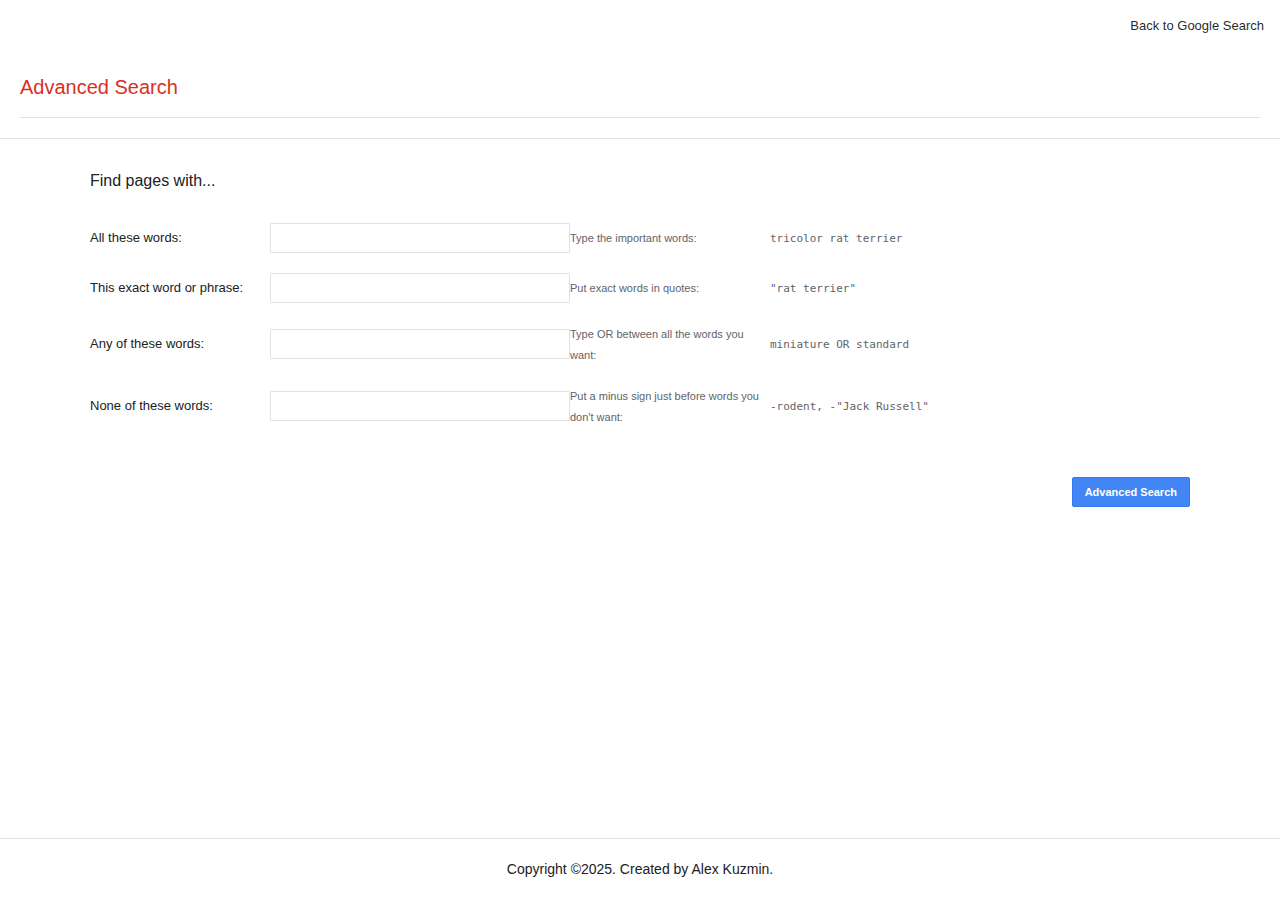
<file: GoogleAdvancedSearch.html>
<!DOCTYPE html>
<html lang="en">
  <head>
    <title>Google Advanced Search</title>
    <meta charset="UTF-8">
    <meta name="viewport" content="width=device-width, initial-scale=1">
    <meta name="description" content="Advanced search options for Google Search clone">
    <link rel="stylesheet" type="text/css" href="./css/style.css"/>
    <link rel="icon" href="https://www.google.com/favicon.ico" type="image/x-icon">
  </head>
  <body>
    <header>
      <nav class="navigation">
        <a href="index.html">Back to Google Search</a>
      </nav>
    </header>
    <main>
      <div class="advanced-search-header">
        <h1 class="advanced-search-title">Advanced Search</h1>
        <div class="divider"></div>
      </div>
      <div class="advanced-search-content">
        <h2 class="find-pages-heading">Find pages with...</h2>
        <form class="advanced-form" action="https://google.com/search" method="GET">
          <div class="form-row">
            <div class="form-label">
              <label for="as_q">All these words:</label>
            </div>
            <div class="form-input">
              <input type="text" class="control" id="as_q" name="as_q">
            </div>
            <div class="form-hint">
              <span class="hint-text">Type the important words:</span>
            </div>
            <div class="form-example">
              <span class="example-text">tricolor rat terrier</span>
            </div>
          </div>
          
          <div class="form-row">
            <div class="form-label">
              <label for="as_epq">This exact word or phrase:</label>
            </div>
            <div class="form-input">
              <input type="text" class="control" id="as_epq" name="as_epq">
            </div>
            <div class="form-hint">
              <span class="hint-text">Put exact words in quotes:</span>
            </div>
            <div class="form-example">
              <span class="example-text">"rat terrier"</span>
            </div>
          </div>
          
          <div class="form-row">
            <div class="form-label">
              <label for="as_oq">Any of these words:</label>
            </div>
            <div class="form-input">
              <input type="text" class="control" id="as_oq" name="as_oq">
            </div>
            <div class="form-hint">
              <span class="hint-text">Type OR between all the words you want:</span>
            </div>
            <div class="form-example">
              <span class="example-text">miniature OR standard</span>
            </div>
          </div>
          
          <div class="form-row">
            <div class="form-label">
              <label for="as_eq">None of these words:</label>
            </div>
            <div class="form-input">
              <input type="text" class="control" id="as_eq" name="as_eq">
            </div>
            <div class="form-hint">
              <span class="hint-text">Put a minus sign just before words you don't want:</span>
            </div>
            <div class="form-example">
              <span class="example-text">-rodent, -"Jack Russell"</span>
            </div>
          </div>
          
          <div class="advanced-submit-container">
            <button class="advanced-submit-button" type="submit">Advanced Search</button>
          </div>
        </form>
      </div>
    </main>
    <footer>
      <p>Copyright &copy;2025. Created by Alex Kuzmin.</p>
    </footer>
  </body>
</html>
</file>
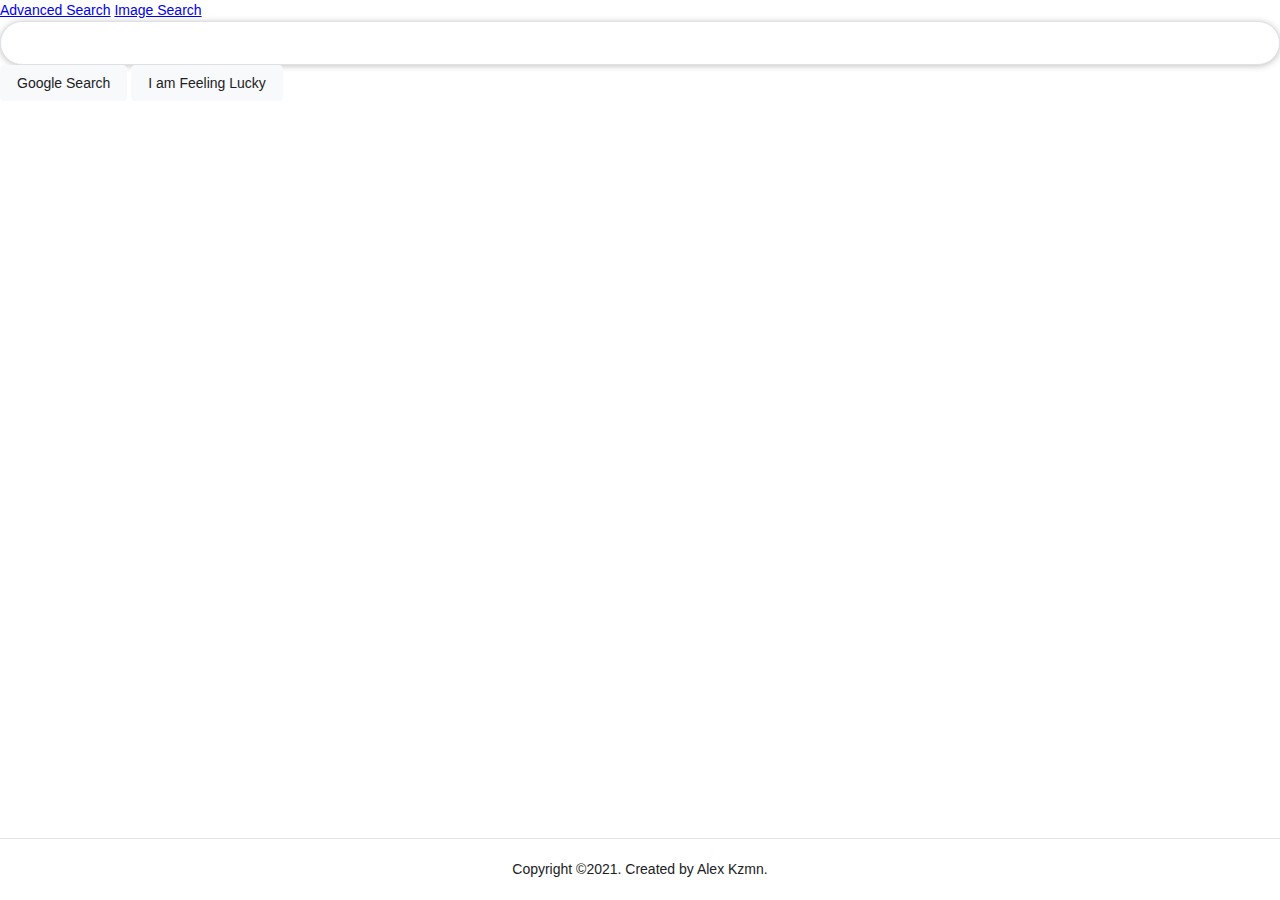
<file: GoogleSearch.html>
<!DOCTYPE html>
<html lang="en">
  <head>
    <meta charset="utf-8">
    <title>Google Search</title>
    <meta name="viewport" content="width=device-width, initial-scale=1.0, shrink-to-fit=no">
    <link rel="stylesheet" type="text/css" href="./css/style.css"/>
  </head>
  <body>
    <header>
      <a href="GoogleAdvancedSearch.html">Advanced Search</a>
      <a href="GoogleImageSearch.html">Image Search</a>
    </header>
    <div class="center-container">
      <form action="https://google.com/search">
        <input id="searchInput" type="text" name="q">
        <br>
        <input class="submit-button" type="submit" value="Google Search">
        <input class="submit-button" type="button" onclick="window.location.href='https://google.com/doodles'" value="I am Feeling Lucky">
      </form>
    </div>
    <footer>
      <p>Copyright &copy;2021. Created by Alex Kzmn.</p>
    </footer>
  </body>
</html>
</file>
<file: css/style.css>
/* Base styles */
:root {
  --google-blue: #4285f4;
  --google-red: #d93025;
  --google-green: #34a853;
  --google-yellow: #fbbc05;
  --button-hover: #f8f9fa;
  --border-color: #dfe1e5;
  --text-color: #202124;
  --hint-color: #5f6368;
}

* {
  box-sizing: border-box;
  margin: 0;
  padding: 0;
}

body {
  font-family: Arial, sans-serif;
  font-size: 14px;
  color: var(--text-color);
  line-height: 1.5;
  min-height: 100vh;
  display: flex;
  flex-direction: column;
}

/* Navigation */
.navigation {
  display: flex;
  justify-content: flex-end;
  padding: 1rem;
}

.navigation a {
  color: rgba(0, 0, 0, 0.87);
  font-size: 13px;
  margin-left: 15px;
  text-decoration: none;
}

.navigation a:hover {
  text-decoration: underline;
}

/* Main content */
main {
  flex: 1;
}

.search-container {
  display: flex;
  flex-direction: column;
  align-items: center;
  justify-content: center;
  padding-top: 10vh;
}

.logo-container {
  margin-bottom: 25px;
  display: flex;
  flex-direction: column;
  align-items: center;
}

.image-text {
  color: var(--google-blue);
  font-size: 16px;
  margin-top: 5px;
}

/* Search form */
.search-form {
  max-width: 584px;
  width: 100%;
  padding: 0 20px;
}

.search-input-container {
  position: relative;
  margin-bottom: 30px;
}

#searchInput {
  width: 100%;
  height: 44px;
  border: 1px solid var(--border-color);
  border-radius: 24px;
  padding: 0 20px;
  font-size: 16px;
  outline: none;
  box-shadow: 0 1px 6px rgba(32, 33, 36, 0.28);
}

#searchInput:focus {
  outline: none;
}

.search-buttons {
  display: flex;
  justify-content: center;
  gap: 10px;
}

.submit-button {
  background-color: var(--button-hover);
  border: 1px solid var(--button-hover);
  border-radius: 4px;
  color: var(--text-color);
  font-size: 14px;
  padding: 0 16px;
  height: 36px;
  min-width: 120px;
  text-align: center;
  cursor: pointer;
}

.submit-button:hover {
  border: 1px solid var(--border-color);
  box-shadow: 0 1px 1px rgba(0, 0, 0, 0.1);
}

/* Advanced search styles */
.advanced-search-header {
  padding: 20px;
  border-bottom: 1px solid var(--border-color);
}

.advanced-search-title {
  color: var(--google-red);
  font-size: 20px;
  font-weight: 500;
  margin-bottom: 15px;
}

.divider {
  border-bottom: 1px solid var(--border-color);
}

.advanced-search-content {
  padding: 30px 20px;
  max-width: 1140px;
  margin: 0 auto;
}

.find-pages-heading {
  font-size: 16px;
  font-weight: 500;
  margin-bottom: 30px;
}

.advanced-form {
  display: grid;
  width: 100%;
}

.form-row {
  display: grid;
  grid-template-columns: 180px 300px 200px minmax(200px, 1fr);
  margin-bottom: 20px;
  align-items: center;
}

.form-label {
  font-size: 13px;
}

.form-input .control {
  width: 100%;
  height: 30px;
  padding: 0 8px;
  border: 1px solid var(--border-color);
  border-radius: 1px;
  font-size: 13px;
}

.form-hint .hint-text,
.form-example .example-text {
  font-size: 11px;
  color: var(--hint-color);
}

.form-example .example-text {
  font-family: monospace;
}

.advanced-submit-container {
  display: flex;
  justify-content: flex-end;
  margin-top: 30px;
}

.advanced-submit-button {
  background-color: var(--google-blue);
  border: 1px solid #3079ed;
  color: white;
  border-radius: 2px;
  font-size: 11px;
  font-weight: bold;
  text-align: center;
  padding: 8px 12px;
  cursor: pointer;
}

.advanced-submit-button:hover {
  background-color: #357ae8;
  border-color: #2f5bb7;
}

/* Footer */
footer {
  padding: 20px;
  border-top: 1px solid var(--border-color);
  text-align: center;
  margin-top: auto;
}

/* Responsive adjustments */
@media (max-width: 768px) {
  .search-form {
    width: 90%;
  }
  
  .form-row {
    grid-template-columns: 1fr;
    grid-gap: 10px;
  }
  
  .search-buttons {
    flex-direction: column;
    align-items: center;
  }
  
  .submit-button {
    width: 100%;
    max-width: 200px;
  }
}
</file>
